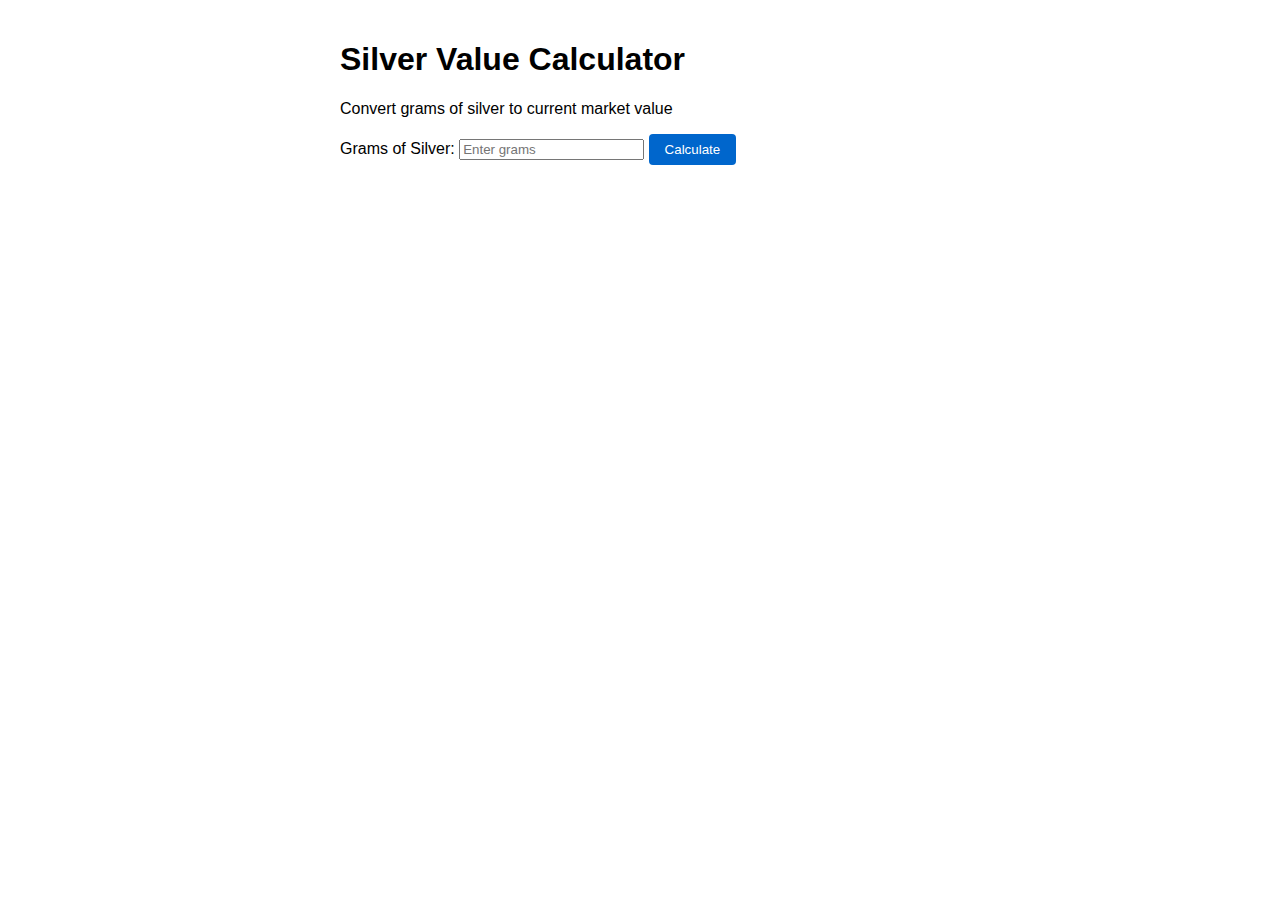
<file: deepseek_html_20250608_794ba4.html>
<!DOCTYPE html>
<html lang="en">
<head>
    <meta charset="UTF-8">
    <meta name="viewport" content="width=device-width, initial-scale=1.0">
    <title>Silver Price Calculator</title>
    <link rel="stylesheet" href="style.css">
</head>
<body>
    <div class="container">
        <h1>Silver Value Calculator</h1>
        <p>Convert grams of silver to current market value</p>
        
        <div class="calculator">
            <label for="grams">Grams of Silver:</label>
            <input type="number" id="grams" placeholder="Enter grams">
            <button onclick="calculateValue()">Calculate</button>
            
            <div id="result"></div>
            <div id="price-per-gram"></div>
        </div>
    </div>
    <script src="script.js"></script>
</body>
</html>
</file>
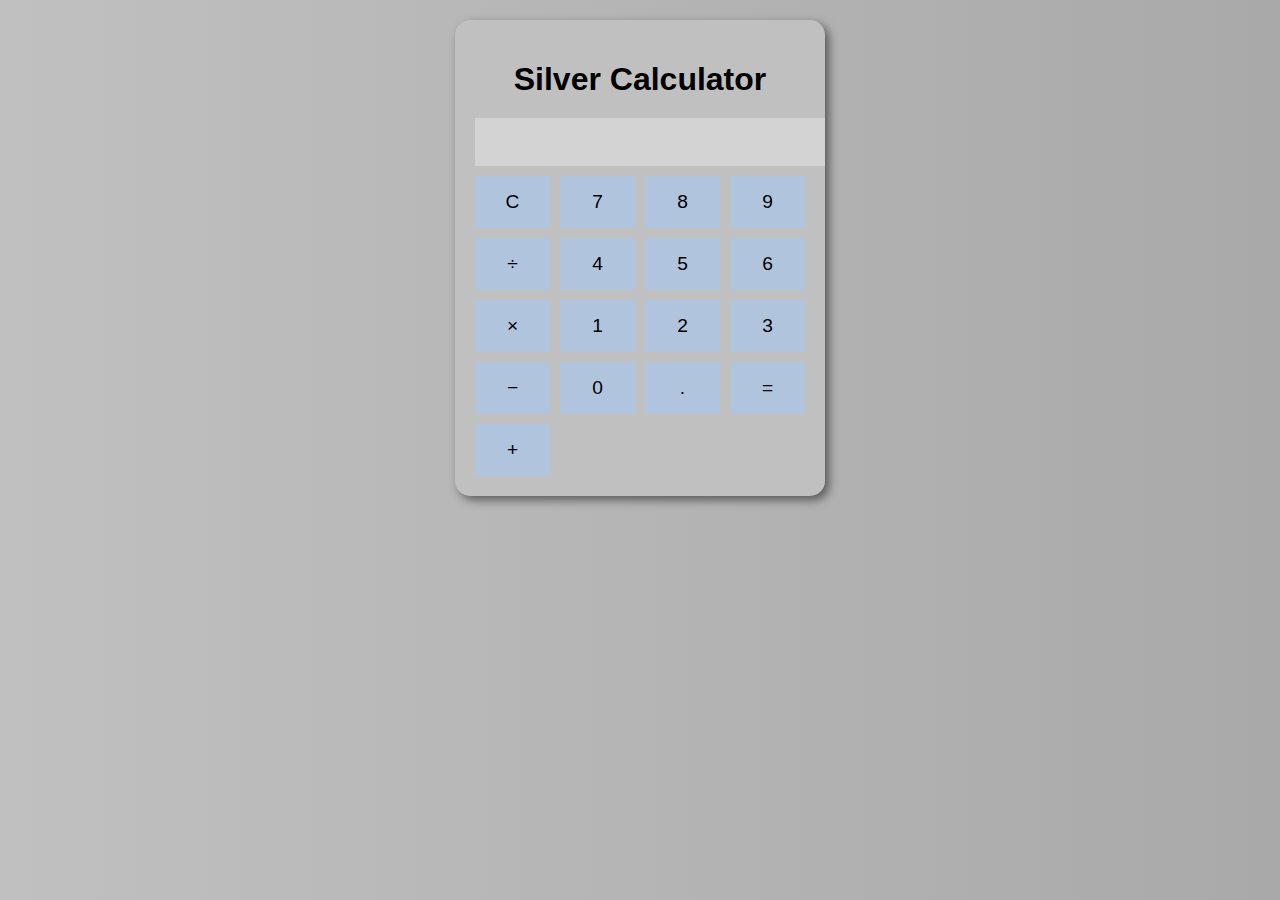
<file: silver-calculator.html>
<!DOCTYPE html>
<html lang="en">
<head>
    <meta charset="UTF-8">
    <meta name="viewport" content="width=device-width, initial-scale=1.0">
    <title>Silver Calculator</title>
    <link rel="stylesheet" href="silver-style.css">
</head>
<body>
    <div class="calculator">
        <h1>Silver Calculator</h1>
        <input type="text" id="display" disabled>
        <div class="buttons">
            <button onclick="clearDisplay()">C</button>
            <button onclick="appendCharacter('7')">7</button>
            <button onclick="appendCharacter('8')">8</button>
            <button onclick="appendCharacter('9')">9</button>
            <button onclick="appendCharacter('/')">÷</button>
            <button onclick="appendCharacter('4')">4</button>
            <button onclick="appendCharacter('5')">5</button>
            <button onclick="appendCharacter('6')">6</button>
            <button onclick="appendCharacter('*')">×</button>
            <button onclick="appendCharacter('1')">1</button>
            <button onclick="appendCharacter('2')">2</button>
            <button onclick="appendCharacter('3')">3</button>
            <button onclick="appendCharacter('-')">−</button>
            <button onclick="appendCharacter('0')">0</button>
            <button onclick="appendCharacter('.')">.</button>
            <button onclick="calculateResult()">=</button>
            <button onclick="appendCharacter('+')">+</button>
        </div>
    </div>
    <script src="silver-script.js"></script>
</body>
</html>
</file>
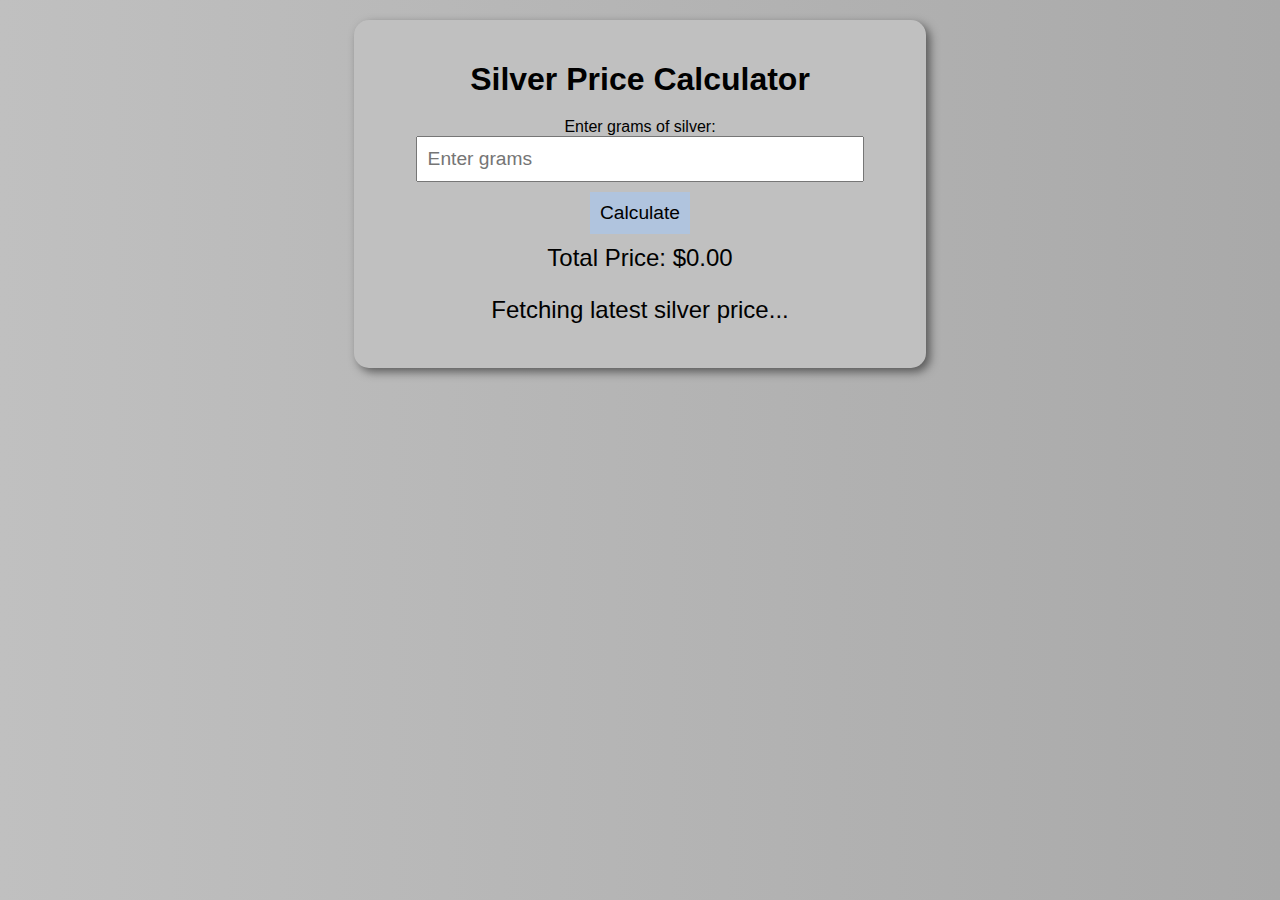
<file: silver-price-calculator.html>
<!DOCTYPE html>
<html lang="en">
<head>
    <meta charset="UTF-8">
    <meta name="viewport" content="width=device-width, initial-scale=1.0">
    <title>Silver Price Calculator</title>
    <link rel="stylesheet" href="silver-price-style.css">
</head>
<body>
    <div class="calculator">
        <h1>Silver Price Calculator</h1>
        <label for="grams">Enter grams of silver:</label>
        <input type="number" id="grams" placeholder="Enter grams">
        <button onclick="calculateSilverPrice()">Calculate</button>
        <p id="result">Total Price: $0.00</p>
        <p id="live-price">Fetching latest silver price...</p>
    </div>

    <script src="silver-price-script.js"></script>
</body>
</html>
</file>
<file: style.css>
body {
    font-family: Arial, sans-serif;
    max-width: 600px;
    margin: 0 auto;
    padding: 20px;
}

button {
    padding: 8px 16px;
    background: #0066cc;
    color: white;
    border: none;
    border-radius: 4px;
    cursor: pointer;
}

#result {
    margin-top: 20px;
    font-weight: bold;
}

#price-info {
    margin-top: 10px;
    color: #666;
}
</file>
<file: silver-style.css>
body {
    font-family: Arial, sans-serif;
    text-align: center;
    background: linear-gradient(to right, #C0C0C0, #A9A9A9);
    color: black;
    margin: 0;
    padding: 20px;
}

.calculator {
    display: inline-block;
    background: silver;
    padding: 20px;
    border-radius: 15px;
    box-shadow: 4px 4px 10px rgba(0, 0, 0, 0.5);
}

h1 {
    margin-bottom: 20px;
}

#display {
    width: 100%;
    padding: 10px;
    font-size: 1.5em;
    text-align: right;
    border: none;
    background: #D3D3D3;
}

.buttons {
    display: grid;
    grid-template-columns: repeat(4, 1fr);
    gap: 10px;
    margin-top: 10px;
}

button {
    font-size: 1.2em;
    padding: 15px;
    border: none;
    background: #B0C4DE;
    cursor: pointer;
    transition: 0.3s;
}

button:hover {
    background: #ADD8E6;
}
</file>
<file: silver-price-style.css>
body {
    font-family: Arial, sans-serif;
    text-align: center;
    background: linear-gradient(to right, #C0C0C0, #A9A9A9);
    color: black;
    margin: 0;
    padding: 20px;
}

.calculator {
    display: inline-block;
    background: silver;
    padding: 20px;
    border-radius: 15px;
    box-shadow: 4px 4px 10px rgba(0, 0, 0, 0.5);
}

h1 {
    margin-bottom: 20px;
}

input {
    width: 80%;
    padding: 10px;
    font-size: 1.2em;
    margin-bottom: 10px;
}

button {
    font-size: 1.2em;
    padding: 10px;
    border: none;
    background: #B0C4DE;
    cursor: pointer;
}

button:hover {
    background: #ADD8E6;
}

p {
    font-size: 1.5em;
    margin-top: 10px;
}
</file>
